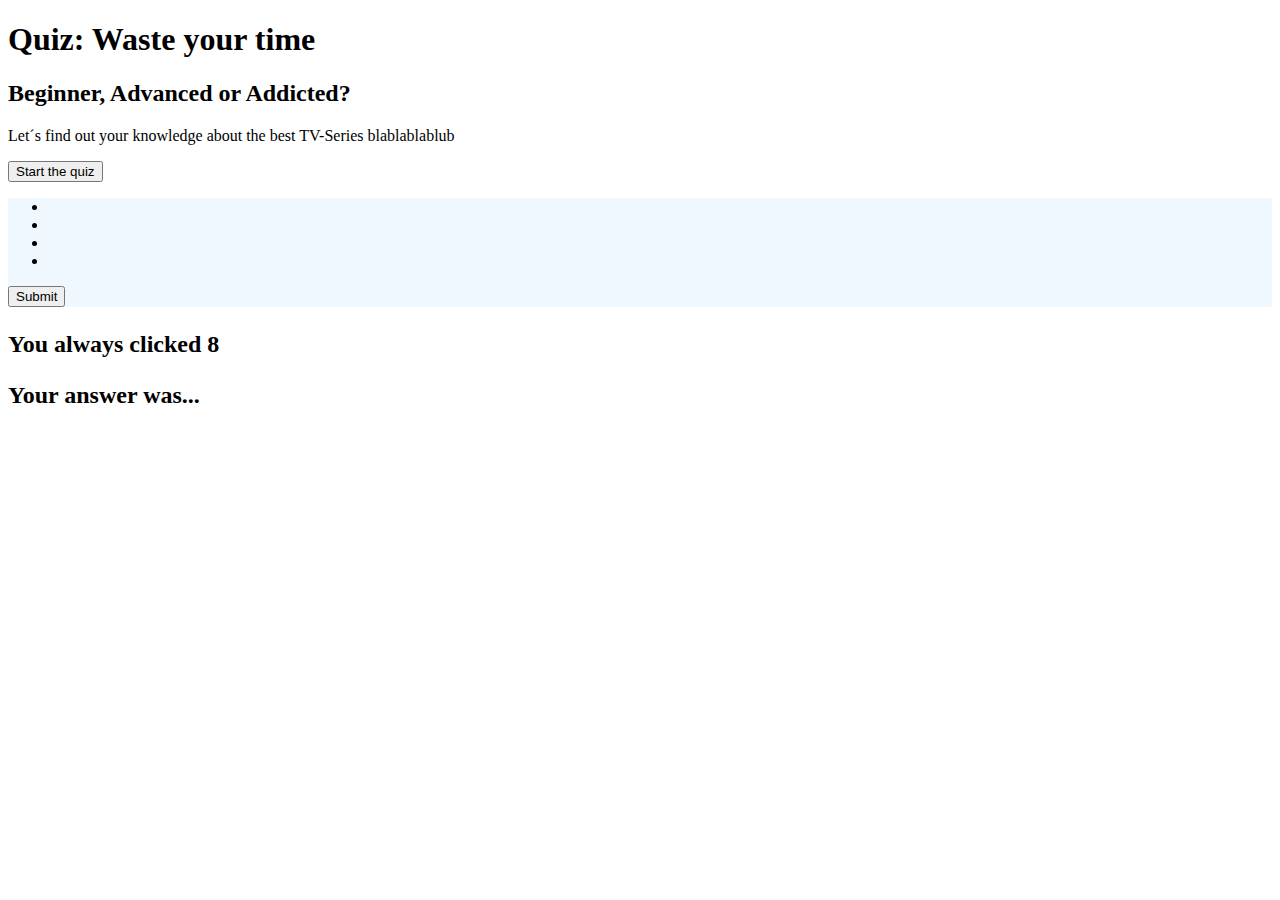
<file: Archiv/index.html>
<!DOCTYPE html>
<html lang="en">

<head>
    <meta charset="UTF-8">
    <meta name="viewport" content="width=device-width, initial-scale=1.0">
    <meta http-equiv="X-UA-Compatible" content="ie=edge">
    <link rel="stylesheet" href="./Quiz.css" </head> <h1>Quiz: Waste your time</h1>

<body>
    <div class="introduction ">
        <h2>Beginner, Advanced or Addicted?</h2>
        <p>
            Let´s find out your knowledge about the best TV-Series blablablablub
        </p>
    </div>
    <div>
        <button id="Start">Start the quiz</button>
    </div>
    <div class="question-screen invisibleSubmit">
        <p class="questions-all"></p>
        <ul class="questions-all">
            <li></li>
            <li></li>
            <li></li>
            <li></li>
        </ul>

        <div>
            <button id="Submit">Submit</button>
        </div>
    </div>
    <div class="final notvisible" id="lastScreen">
        <h2>
            <p> You always clicked 8
            </p>
        </h2>
    </div>
    <div class = "result notvisible" id="inbetweenScreen">
        <h2>
            <p>Your answer was...</p>
        </h2>
    </div>
    <script src="./Quiz.js"></script>
</body>
</html>
</file>
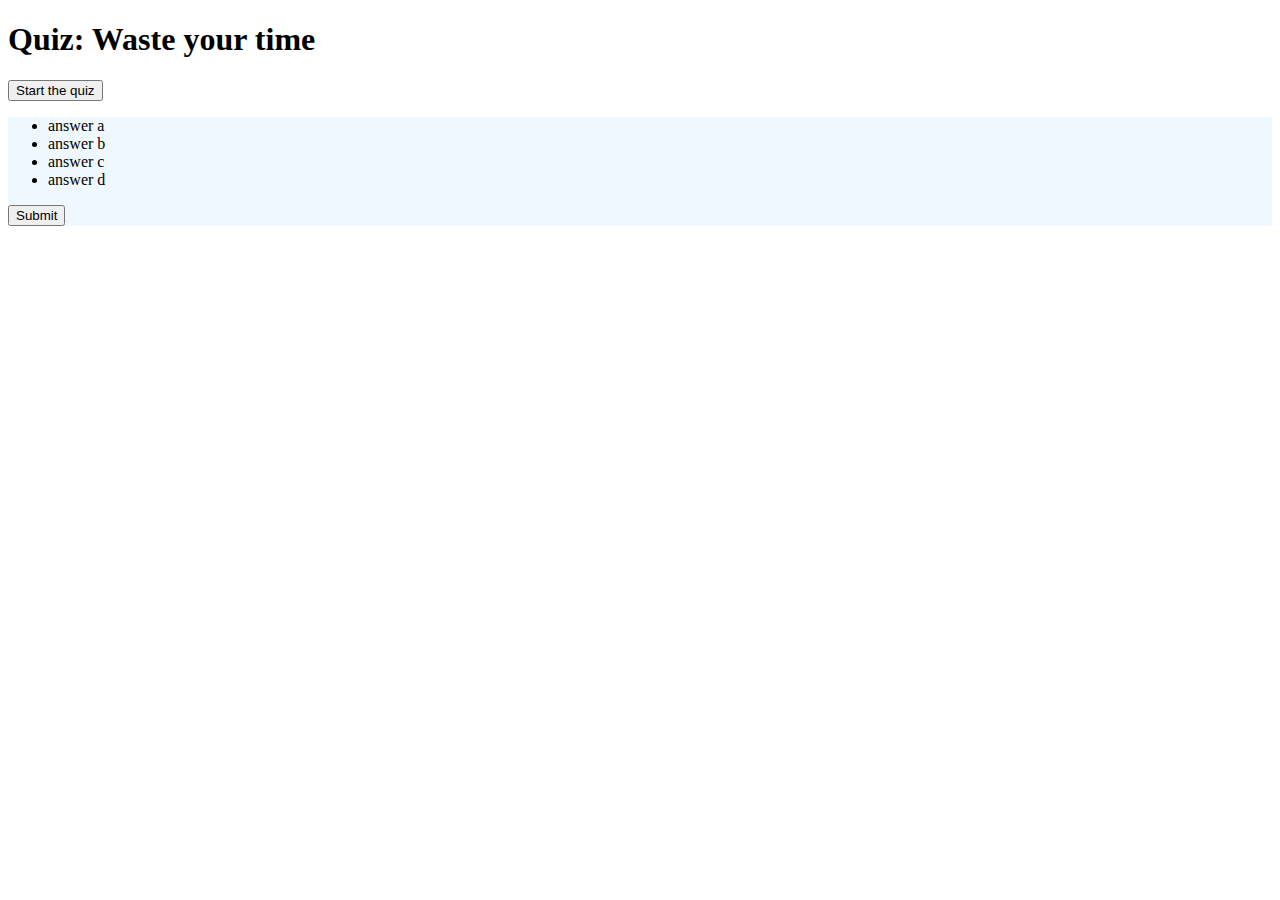
<file: Archiv/Quiz.html>
<!DOCTYPE html>
<html lang="en">

<head>
    <meta charset="UTF-8">
    <meta name="viewport" content="width=device-width, initial-scale=1.0">
    <meta http-equiv="X-UA-Compatible" content="ie=edge">
    <link rel="stylesheet" href="./Quiz.css" </head> <h1>Quiz: Waste your time</h1>

<body>
    <div>
        <button id="Start">Start the quiz</button>
    </div>
    <div class="question-screen">
        <p class="questions-all"></p>
        <ul class="question-all">
            <li>answer a</li>
            <li>answer b </li>
            <li>answer c </li>
            <li>answer d </li>
        </ul>
        <div>
            <button id="Submit">Submit</button>
        </div>
    </div>
    <script src="./Quiz.js"></script>
</body>

</html>
</file>
<file: Archiv/Quiz.css>
.question-screen {
    background-color: aliceblue;
}
</file>
